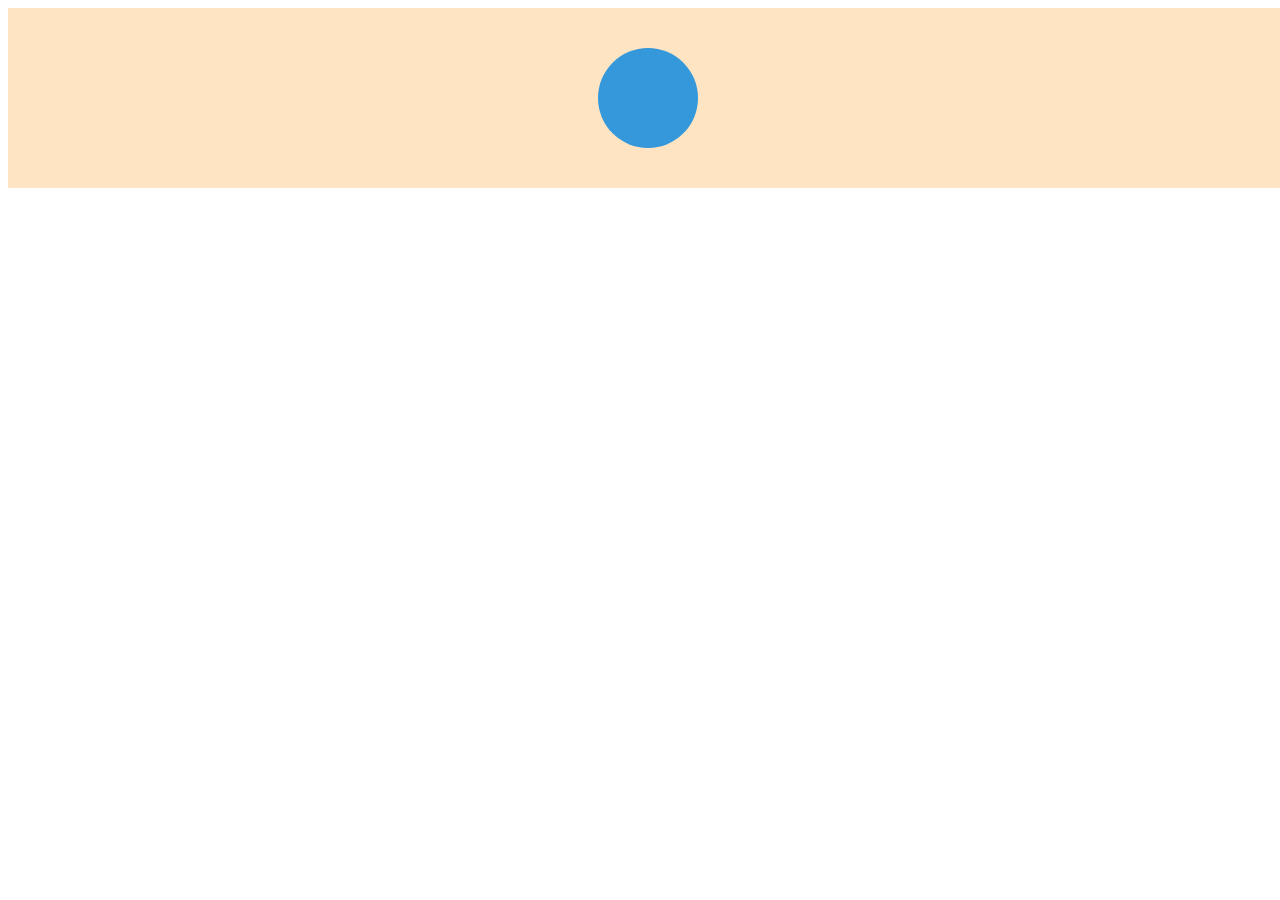
<file: Sun-down-Studio/circle.html>
<!DOCTYPE html>
<html lang="en">
<head>
    <meta charset="UTF-8">
    <meta name="viewport" content="width=device-width, initial-scale=1.0">
    <title>Document</title>
</head>
  <style>
    #p{
        height: 20vh;
        width: 100vw;
        background-color: bisque;
        position: relative;
        display: flex;
        justify-content: center;
        align-items: center;
    }
    .circle {
            width: 100px;
            height: 100px;
            border-radius: 50%;
            background-color: #3498db;
            position: absolute;
            /* top: 50%;
            left: 50%;
            transform: translate(-50%, -50%); */
            animation: moveCircle 3s infinite alternate ease-in-out;
        }

        /* Keyframes for animation */
        @keyframes moveCircle {
            0% {
                transform: translateX(-100%);
            }
            100% {
                transform: translateX(100%)
            }
        }



  </style>
<body>
    <div id="p">
        <div class="circle"></div>
    </div>
</body>
</html>
</file>
